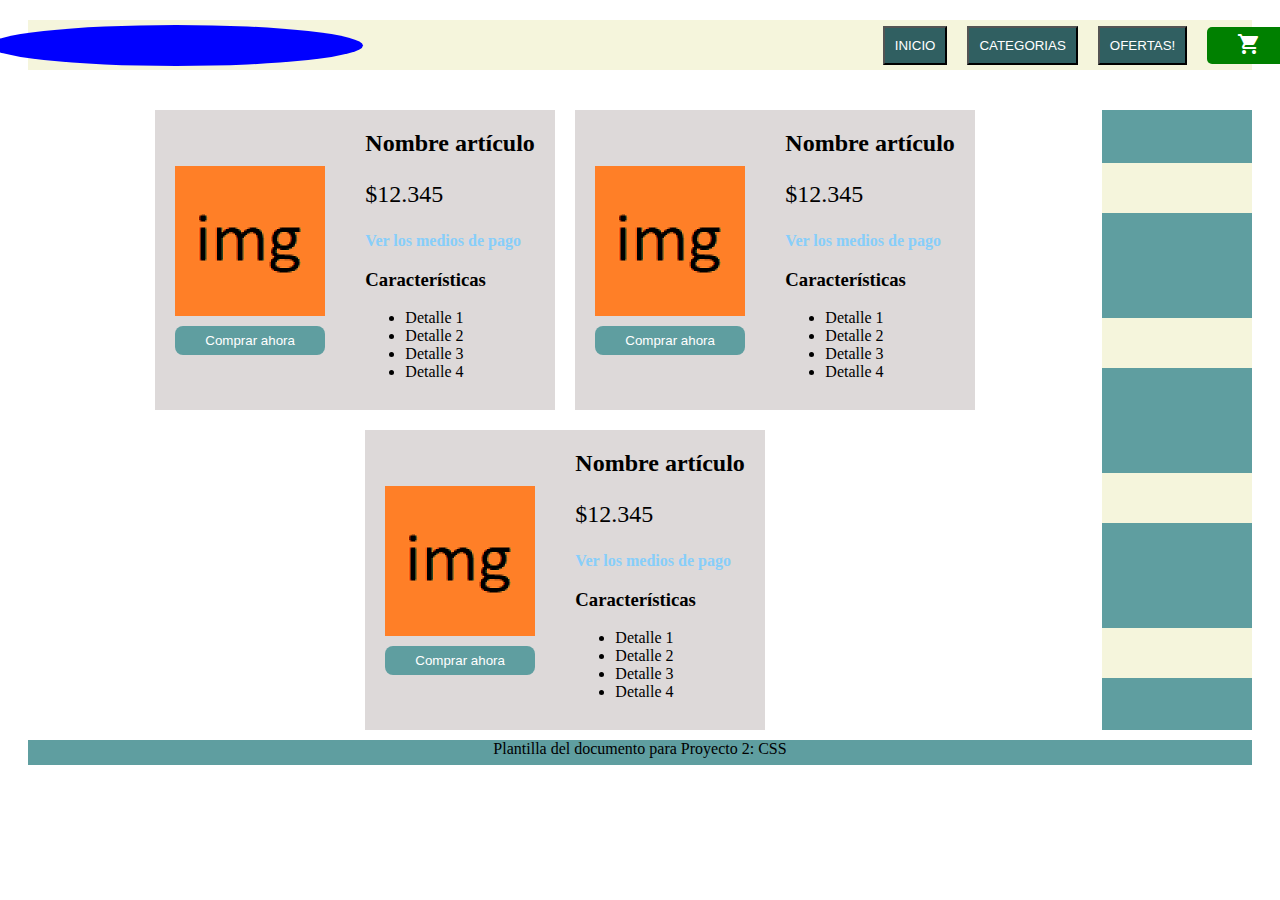
<file: ProyectoCSS2/index.html>
<!DOCTYPE html>
<html >
    <head>
        <link href="https://fonts.googleapis.com/icon?family=Material+Icons"
      rel="stylesheet">
        <link rel="stylesheet" href="css/estilos_iniciales.css">
        <link rel="stylesheet" href="css/estilos_adicionales.css">
    </head>

    <body>
        <div id="contenedor-general">
            <header>
                <nav id="menu-principal">
                    <button class="boton-menu" id="btn-perfil"> 
                        <span class="material-icons">manage_accounts</span>
                    </button>
                    <button class="boton-menu"> Inicio </button>
                    <button class="boton-menu"> Categorias  </button>
                    <button class="boton-menu"> Ofertas!  </button>
                    <button class="boton-menu" id="btn-carrito"> 
                        <span class="material-icons">shopping_cart</span>
                    </button>
                </nav>
            </header>
            <div id="contenedor-central">

            
                <main >
                    <div class="plantilla-item">
                        <div class="plantilla-izq">
                            <img alt="img-articulo" src="img/imagen-test.png">
                            <button> Comprar ahora </button>
                        </div>

                        <div class="plantilla-der">
                            <h2> Nombre artículo </h2>
                            <p class="precio"> $12.345 </p>
                            <p class="medios-pago"> Ver los medios de pago </p>
                            <h3> Características </h3>
                            <ul class="lista-detalles">
                                <li> Detalle 1 </li>
                                <li> Detalle 2 </li>
                                <li> Detalle 3 </li>
                                <li> Detalle 4 </li>
                            </ul>
                        </div>
                    </div>

                    <div class="plantilla-item">
                        <div class="plantilla-izq">
                            <img alt="img-articulo" src="img/imagen-test.png">
                            <button> Comprar ahora </button>
                        </div>

                        <div class="plantilla-der">
                            <h2> Nombre artículo </h2>
                            <p class="precio"> $12.345 </p>
                            <p class="medios-pago"> Ver los medios de pago </p>
                            <h3> Características </h3>
                            <ul class="lista-detalles">
                                <li> Detalle 1 </li>
                                <li> Detalle 2 </li>
                                <li> Detalle 3 </li>
                                <li> Detalle 4 </li>
                            </ul>
                        </div>
                    </div>

                    <div class="plantilla-item">
                        <div class="plantilla-izq">
                            <img alt="img-articulo" src="img/imagen-test.png">
                            <button> Comprar ahora </button>
                        </div>

                        <div class="plantilla-der">
                            <h2> Nombre artículo </h2>
                            <p class="precio"> $12.345 </p>
                            <p class="medios-pago"> Ver los medios de pago </p>
                            <h3> Características </h3>
                            <ul class="lista-detalles">
                                <li> Detalle 1 </li>
                                <li> Detalle 2 </li>
                                <li> Detalle 3 </li>
                                <li> Detalle 4 </li>
                            </ul>
                        </div>
                    </div>

                </main>

                <aside class="barra-secundaria">
                    <div class="plantilla-secundaria"></div>
                    <div class="plantilla-secundaria"></div>
                    <div class="plantilla-secundaria"></div>
                    <div class="plantilla-secundaria"></div>
                </aside>
            </div>

            <footer>
                Plantilla del documento para Proyecto 2: CSS
            </footer>

        </div>
    </body>
</html>
</file>
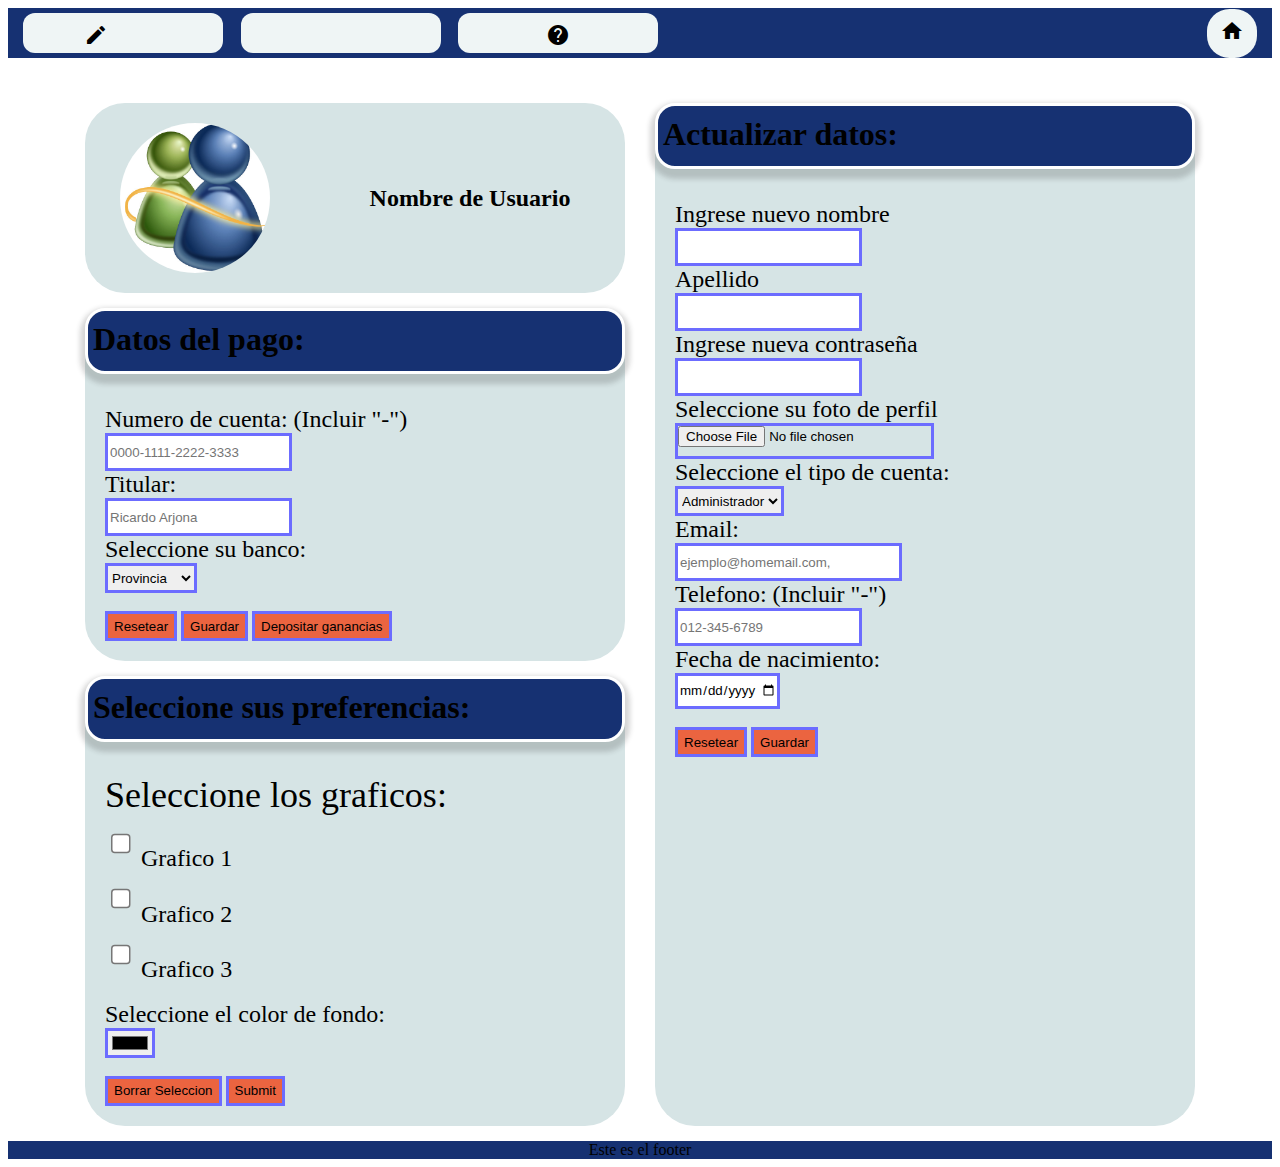
<file: ProyectoFinal/perfil.html>
<!DOCTYPE html>
<html >
    <head>
        <link rel="stylesheet" href="CSS/estilosGenerales.css">
        <link rel="stylesheet" href="CSS/estilosPerfil.css">
        <link href="https://fonts.googleapis.com/icon?family=Material+Icons"
        rel="stylesheet">
    </head>

    <body>
        <div id="contenedor">
            <header>
                <nav id="menu"> 
                    <button class="boton-menu" title="Transacciones"> <span class="material-icons">credit_score</span> </button>
                    <button class="boton-menu" title="Stock"> <span class="material-icons">bar_chart</span> </button>
                    <button class="boton-menu" title="Ayuda"> <span class="material-icons">help</span></button>
                    <a id="perfil" href="index.html" target="_self">
                        <button class="boton-menu" title="Inicio"> <span class="material-icons">home</span></button>
                    </a>
                </nav>
            </header>

            <main>
                <div id="izquierda">
                    <div id="icono" class="organizacionPerfil">
                        <img src="imagenes/icono.jpg" alt="" width="150px">
                        <p> Nombre de Usuario </p>
                    </div>

                    <div id="datosPago" class="organizacionPerfil">
                        <h3> Datos del pago: </h3>
                        <form>
    
                            <div>
                                <label for="iTarjeta"> Numero de cuenta: (Incluir "-") </label> <br>
                                <input type="text" id="iTarjeta" name="Tarjeta" placeholder="0000-1111-2222-3333" pattern="[0-9]{4}-[0-9]{4}-[0-9]{4}-[0-9]{4}" minlength="1" maxlength="20"> <br>
                                <label for="iTitular"> Titular: </label> <br>
                                <input type="text" id="iTitular" name="Titular" placeholder="Ricardo Arjona" minlength="1"> <br>
                            </div>
                            <div> 
                                <label for="opcionesBanco"> Seleccione su banco: </label> <br>
                                <select id="opcionesBanco" name="OpcionBanco">
                                    <option value="Provincia"> Provincia </option>
                                    <option value="Macro"> Macro </option>
                                    <option value="BBVA"> BBVA </option>
                                    <option value="Supervielle"> Supervielle </option>
                                    <option value="Galicia"> Galicia </option>
                                    <option value="Santander"> Santander </option>
                                    <option value="ICBC"> ICBC </option>
                                </select>
                            </div>
                            
    
                            <br>
                            <input type="reset" value="Resetear">
                            <input type="submit" value="Guardar" onclick="alert('Se han actualizado los datos')">
                            <input type="submit" value="Depositar ganancias" onclick="alert('Se ha depositado el dinero en su cuenta')">
    
    
                        </form>
                        
                    </div>
                    <div id="preferencias" class="organizacionPerfil">
                        <h3> Seleccione sus preferencias: </h3>
                        <form>
    
                            <div id="mostrarGrafico">
                                <label for="iGrafico"> Seleccione los graficos: </label> <br>
                                <input type="checkbox" id="iGrafico" name="grafico01"> Grafico 1 <br>
                                <input type="checkbox" id="iGrafico" name="grafico02"> Grafico 2 <br>
                                <input type="checkbox" id="iGrafico" name="grafico03"> Grafico 3 <br>
                            </div>
                            
                            <br>
    
                            <div id="colorDeFondo">
                                <label for="iFondo"> Seleccione el color de fondo: </label> <br>
                                <input id="iFondo" type="color"> <br>
                            </div>
    
                            <br>
                            <input type="reset" value="Borrar Seleccion">
                            <input type="submit" onclick="alert('Se han actualizado los datos')">
                        </form>
                        
                    </div> 
                </div>
                

                <div id="derecha" class="organizacionPerfil">
                    <h3> Actualizar datos: </h3>
                    <form>

                        <div>
                            <label for="iNombre"> Ingrese nuevo nombre </label> <br>
                            <input type="text" id="iNombre" name="Nombre"> <br>
                            
                            <label for="iApellido"> Apellido </label> <br>
                            <input type="text" id="iApellido" name="Apellido"> <br>
    
                            <label for="iPassword"> Ingrese nueva contraseña </label> <br>
                            <input type="password" id="iPassword" name="Contrasenia"><br>
                            
                            <label for="fPerfilFoto"> Seleccione su foto de perfil </label><br>
                            <input type="file" id="fPerfilFoto"> <br>
                        
                        </div>
                        <div id="tipoCuenta">
                            <label for="opcionesCuenta"> Seleccione el tipo de cuenta: </label> <br>
                            <select id="opcionesCuenta" name="OpcionCuenta">
                                <option value="administrador"> Administrador </option>
                                <option value="empleado"> Empleado </option>
                            </select>
                        </div>
                        <div>
                            <label for="iEmail"> Email: </label> <br>
                            <input type="email" id="iEmail" name="Email" placeholder="ejemplo@homemail.com," size="25" required> <br>
                            <label for="iTelefono"> Telefono: (Incluir "-") </label> <br>
                            <input type="tel" id="iTelefono" name="Telefono" placeholder="012-345-6789" pattern="[0-9]{3}-[0-9]{3}-[0-9]{4}" minlength="1" maxlength="12" required> <br>
                            <label for="iNacimiento"> Fecha de nacimiento: </label> <br>
                            <input type="date" id="iNacimiento" name="Nacimiento" min="1930-01-01" max="2022-12-30" required> <br>
                        </div>

                        <br>
                        <input type="reset" value="Resetear">
                        <input type="submit" value="Guardar" onclick="alert('Se han actualizado los datos')">


                        </form>
                      
                </div>
            
                  
                   




                
                
            </main>




            <footer>
                Este es el footer
            </footer>
        </div>
    </body>
</html>
</file>
<file: ProyectoCSS2/css/estilos_iniciales.css>
/* CONTENEDOR CENTRAL: debe aplicar el modelo flexbox*/
#contenedor-central{
    display: flex;
}

/* PLANTILLA DE PRODUCTOS: debe conservar estos estilos*/
.plantilla-item{
    background-color:#ddd9d9;
    min-width: 400px;
    max-width: 500px;
    height: 300px;
}

/* BARRA SECUNDARIA: debe aplicar el modelo flexbox */
.barra-secundaria{
    display: flex;
}

/* FOOTER: debe conservar la altura, debe cambiar el color de fondo*/
footer{
    height: 25px;
    background-color: cadetblue;
}
</file>
<file: ProyectoCSS2/css/estilos_adicionales.css>
/***********************************************

 Autores: Lucas Ducamp - Franco Agustin Muñoz Cartagena

***********************************************/

/* ORGANIZAR LAS DECLARACIONES EN BLOQUES*/
header{
    background-color: beige;
    margin-bottom: 40px;
    height: 50px;
}
footer{
    text-align: center;
}
/* ESTILOS GENERALES*/
#contenedor-general{ /*contiene todo el body*/
    margin: 20px;
}
#contenedor-central{ /*contiene el aside y el main*/
    margin-bottom: 10px;
}
/* ESTILOS DE PLANTILLA*/
main{
    display: flex;
    flex-wrap: wrap;
    max-width: 1200px;
    justify-content: center;
    gap: 20px;
}
.plantilla-item{
    display: flex;
    justify-content: space-around;
}

.plantilla-izq{
  display: flex;
  flex-direction: column;
  justify-content: center;
  gap: 10px;
}

.plantilla-izq button {
  background-color: cadetblue;
  color: white;
  border: none;
  border-radius: 8px;
  padding: 7px 0px;
}

.medios-pago{
  color: lightskyblue;
  font-weight: bold;
}
.precio{
    font-size:150%;
}

/* ESTILOS DE BARRA DE NAVEGACIÓN */
#menu-principal{
    height: 100%;
    display: flex;
    gap: 20px;
    align-items: center;
    justify-content: center;
}
  
#btn-perfil{
    background-color: blue;
    border: none;
    border-radius: 50%;
    padding: 7px;
    margin-right: auto;
    margin-left: 10px;
}
  
#btn-carrito{
    background-color: green;  
    padding: 5px 30px;
    border-radius: 5px;
    border: none;
    margin-left: auto;
    margin-right: 10px;
}
  
.boton-menu{
    background-color: rgb(48, 95, 97);
    color: white;
    padding: 10px;
    text-transform: uppercase; 
}
  
.boton-menu:nth-child(2){
    margin-left: 500px;
}
  
.boton-menu:hover{
    background-color: orange;
    transition: all .5s;
}

/* ESTILOS DE ASIDE*/
.barra-secundaria{
    background-color: cadetblue;
    margin-left: auto;
    flex-direction: column;
    align-items: center;
    max-width: 200px;
    justify-content: space-around;
    flex: 1;
}

.plantilla-secundaria{
  height: 50px;
  width: 150px;
  background-color: beige;
}

/* ESTILOS DE ...*/
@media screen and (max-width: 600px){
    .barra-secundaria{
      display: none;
    }
}
@media screen and (max-width: 1100px){
    #menu-principal{
      gap: 0px;
    }
  
    .boton-menu:nth-child(2){
      margin-left: 0px;
    }
}
</file>
<file: ProyectoFinal/CSS/estilosGenerales.css>
header{
    margin-bottom: 30px;
    height: 50px;
}
footer{
    background-color: #163172;
    text-align: center;
}
.boton-menu{
    width: 200px;
    border-radius: 25px;
    padding: 8px;
    margin-left: 15px;
    border: none;
    height: 80%;
    background-color: rgb(239, 245, 245);
}

.boton-menu:active{
    background-color: rgb(235, 100, 64);
}
#menu{
    display:flex; 
    height: 100%;
    background-color: #163172;
    gap: 2.5px;
    align-items: center;
}

a#perfil{
    margin-left: auto;
    margin-right: 15px;
}

a#perfil button{
    border-radius: 45%;
    width: 50px;
}
</file>
<file: ProyectoFinal/CSS/estilosPerfil.css>
/*****************/
/* GENERAL/MAIN */
/*****************/
main {
    display: flex;
    flex-flow: row wrap;
    align-content: center;
    justify-content: center;
    flex-direction: row;

}
/*****************/
/* Perfil */
/*****************/
.organizacionPerfil > img {
    border-radius: 50%;
}
div.organizacionPerfil {
    display: flex;
    flex-flow: column nowrap;

}
#arriba{
    display: flex;
    flex-direction:row;
    align-items: center;
    justify-content: space-around;
    width: 90%;
    padding: 20px;
}
.organizacionPerfil{
    background-color: rgb(214, 228, 229) ;
    width: 500px;
    margin: 15px;
    padding: 20px;
    border-radius: 40px;   
}
#derecha{
    display: flex;
}

#icono{
    flex-direction: row;
    justify-content: center;
    gap: 100px;
}
#icono>p{
    text-align: center;
}
#icono>img{
    margin-left: -20px;
}
label{
    font-size: 150%;
}
input[type="checkbox"] {
    zoom: 1.5;
    size: 150%;
}
#mostrarGrafico{
    font-size: 150%;
}
#icono>p{
    font-size: 150%;
    font-weight: bold;
    align-self: center;
}
h3{
    font-size: 200%;
    background-color: #163172;
    border: 3px solid white;
    box-shadow: 0px 5px 5px 5px rgba(31, 30, 30, 0.185);
    width: 105.8%;
    height: 50px;
    margin-block-start: -20px;
    margin-inline-start: -20px;
    padding-left: 5px;
    padding-top: 10px;
    border-radius: 20px;    

}
input, select {
    height: 30px;
    border: 3px solid rgb(108, 108, 255);
    font-family: 'Franklin Gothic Medium', 'Arial Narrow', Arial, sans-serif;
}


input[type="summit"]{
    background-color: rgb(235, 100, 64);
}

form>input{
    background-color: rgb(235, 100, 64);
}

.boton-menu {
    background-color: rgb(239, 245, 245);
    font-size: 20px;
    border-radius: 12px;
    padding: 10px 13px;
}

.boton-menu:hover {
    box-shadow: -5px 3px 3px 2px rgba(31, 30, 30, 0.185);
    transition-duration: 0.2s;
}

.boton-menu:active {
    background-color: rgb(235, 100, 64);
    transition-duration: 0.4s;
}
/**cambiar header esta distinto botones al presionar, graficos
wah
</file>
